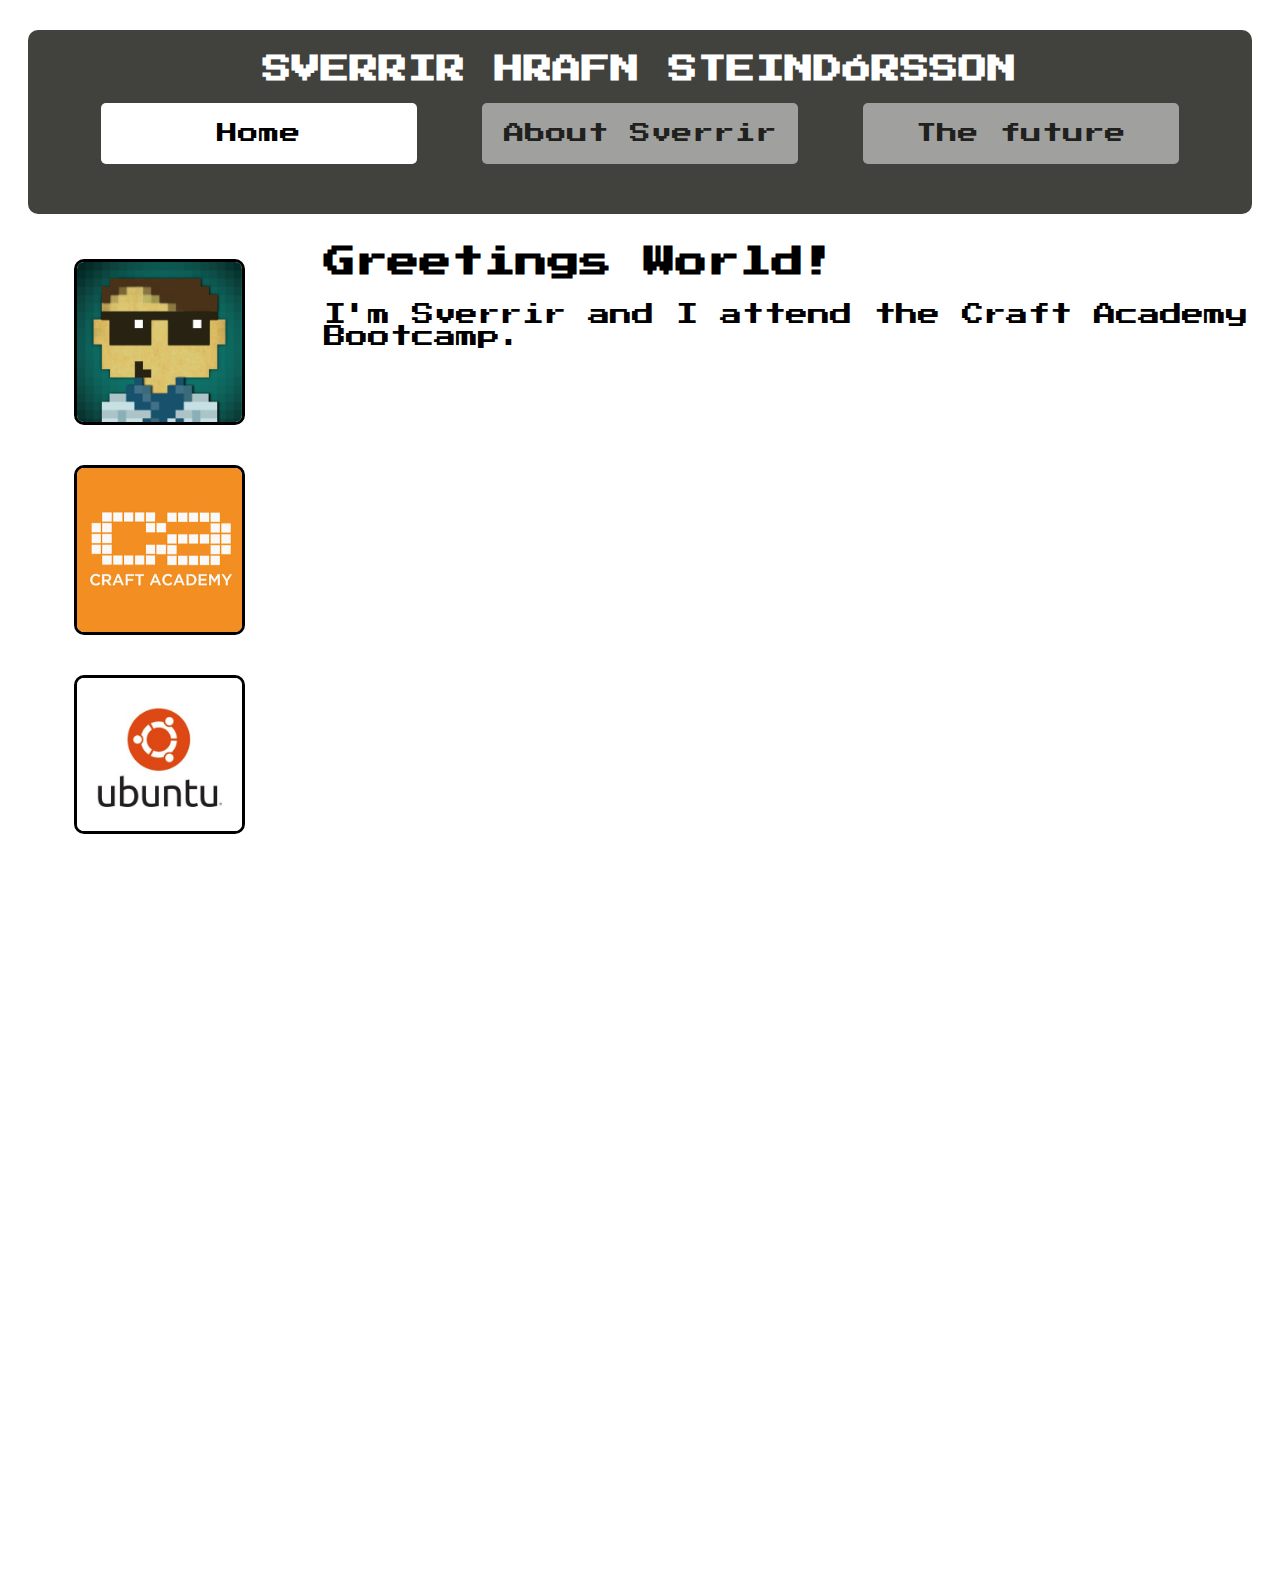
<file: index.html>
<!DOCTYPE html>
<html lang="en">
  <head>
    <meta http-equiv="Content-Type" content="text/html" charset="UTF-8">
    <link rel="stylesheet" href="style.css">
    <title>My First Website</title>
    <link rel="icon" href="./images/8bit_shs_icon.png">
  </head>
  <body>
    <header>
      <h1>Sverrir Hrafn Steindórsson</h1>
      <nav>
        <a href="index.html" class = "active">Home</a>
        <a href="about.html">About Sverrir</a>
        <a href="future.html">The future</a>
      </nav>
    </header>
    <main>
      <aside class = "left">
        <a href="https://github.com/shsteindorsson" target="_blank"><img src="./images/8bit_shs.png" alt="An 8-bit Sverrir"> </a>

        <a href="https://craftacademy.se" target="_blank"><img alt="The Craft Academy logo" src="./images/craft.jpg"/></a>

        <a href="https://ubuntu.com" target="_blank"><img src="./images/ubuntu-st-logo.jpg"  alt="Ubuntu logo"></a>
      </aside>
      <section class = "right">
        <h2>Greetings World! </h2>
        
        <p>I'm Sverrir and I attend the Craft Academy Bootcamp.</p>
    
      </section>
    </main>
  </body>
</html>
</file>
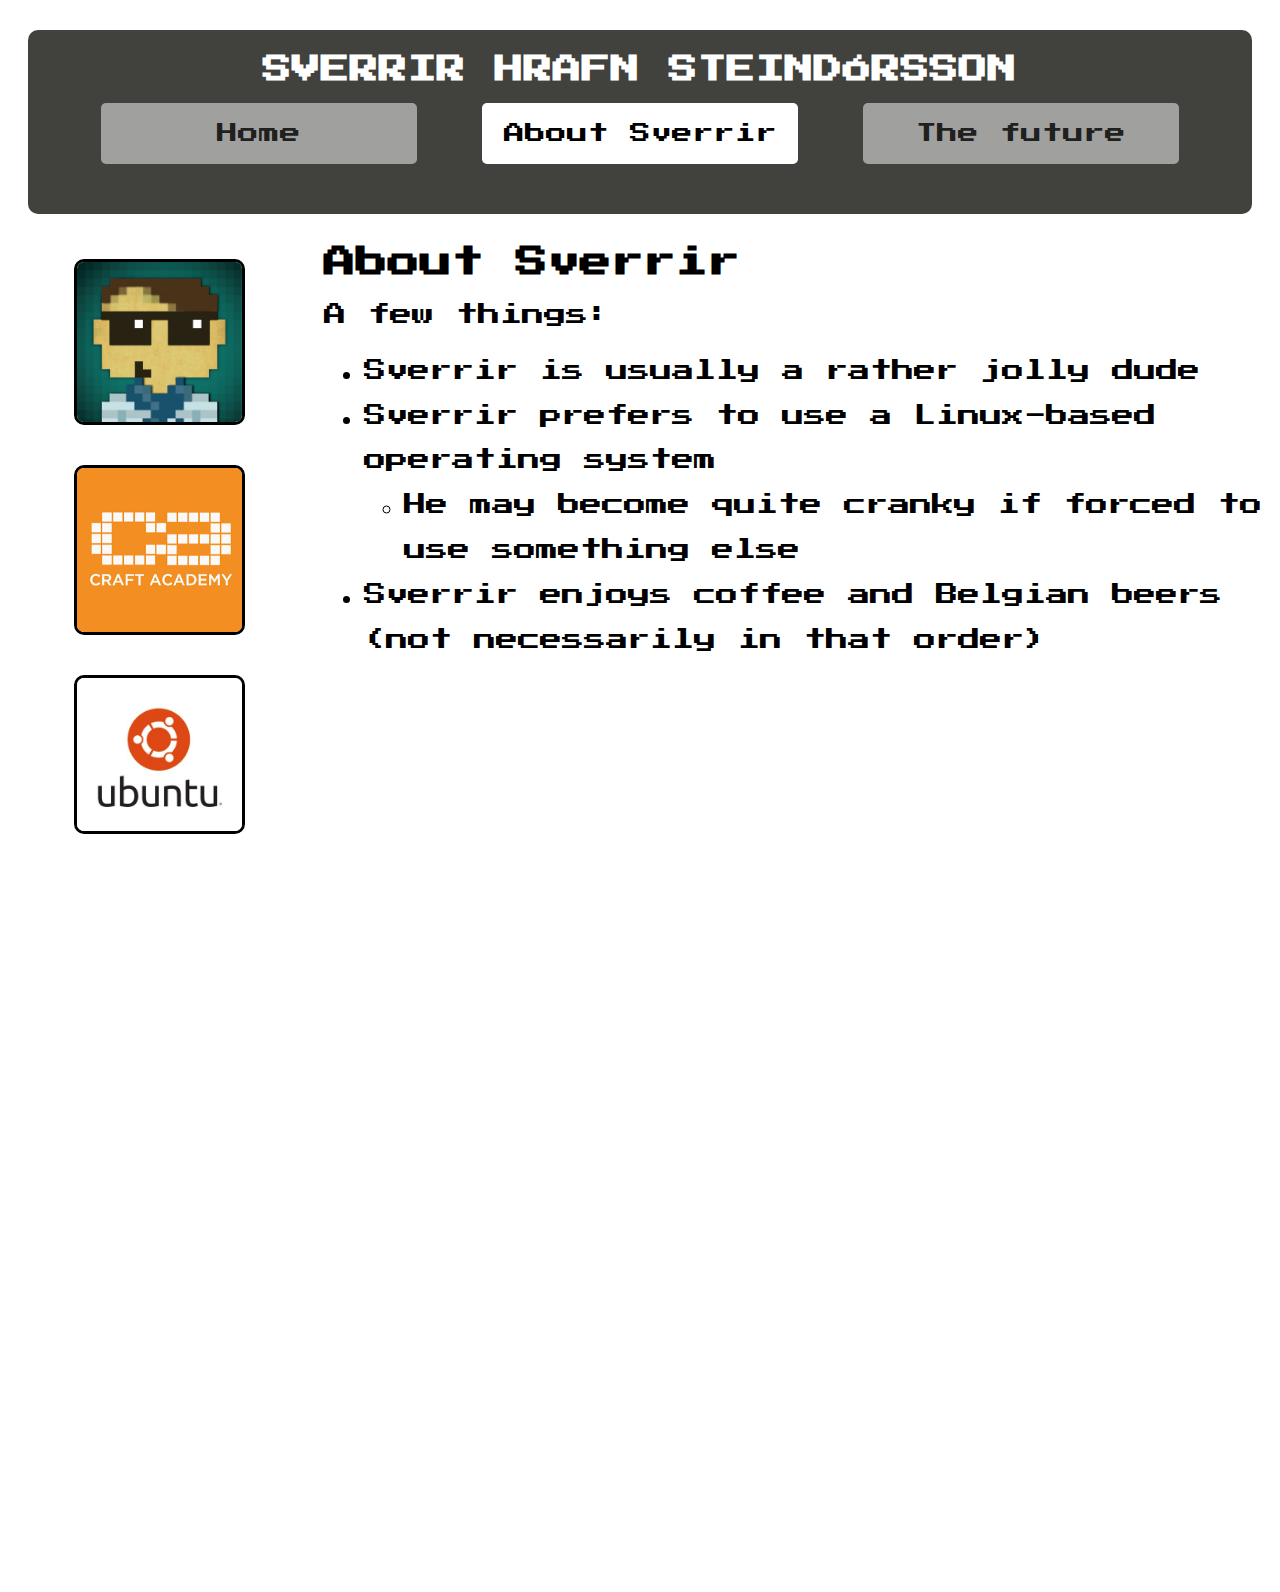
<file: about.html>
<!DOCTYPE html>
<html lang="en">
    <head>
        <meta http-equiv="Content-Type" content="text/html" charset="UTF-8">
        <title>My First Website</title>
        <link rel="stylesheet" href="style.css">
        <link rel="icon" href="./images/8bit_shs_icon.png">
    </head>
    <body>
        <header>
            <h1>Sverrir Hrafn Steindórsson</h1>
            <nav>
                <a href="index.html">Home</a>
                <a href="about.html" class = "active">About Sverrir</a>
                <a href="future.html">The future</a>
            </nav>
	    </header>
		<main>
			<aside class = "left">
                <a href="https://github.com/shsteindorsson" target="_blank"><img src="./images/8bit_shs.png" alt="An 8-bit Sverrir"> </a>

                <a href="https://craftacademy.se" target="_blank"><img alt="The Craft Academy logo" src="./images/craft.jpg"/></a>

                <a href="https://ubuntu.com" target="_blank"><img src="./images/ubuntu-st-logo.jpg"  alt="Ubuntu logo"></a>
		    </aside>
			<section class = "right">
				<h2>About Sverrir </h2>
            
                <p>A few things:</p>
                <p>
                    <ul>
                        <li>Sverrir is usually a rather jolly dude</li>
                        <li>Sverrir prefers to use a Linux-based operating system
                            <ul><li>He may become quite cranky if forced to use something else</li></ul>
                        </li>
                        <li>Sverrir enjoys coffee and Belgian beers (not necessarily in that order)</li>
                    </ul> 
                </p>
			
	        </section>
        </main>
    </body>
</html>
</file>
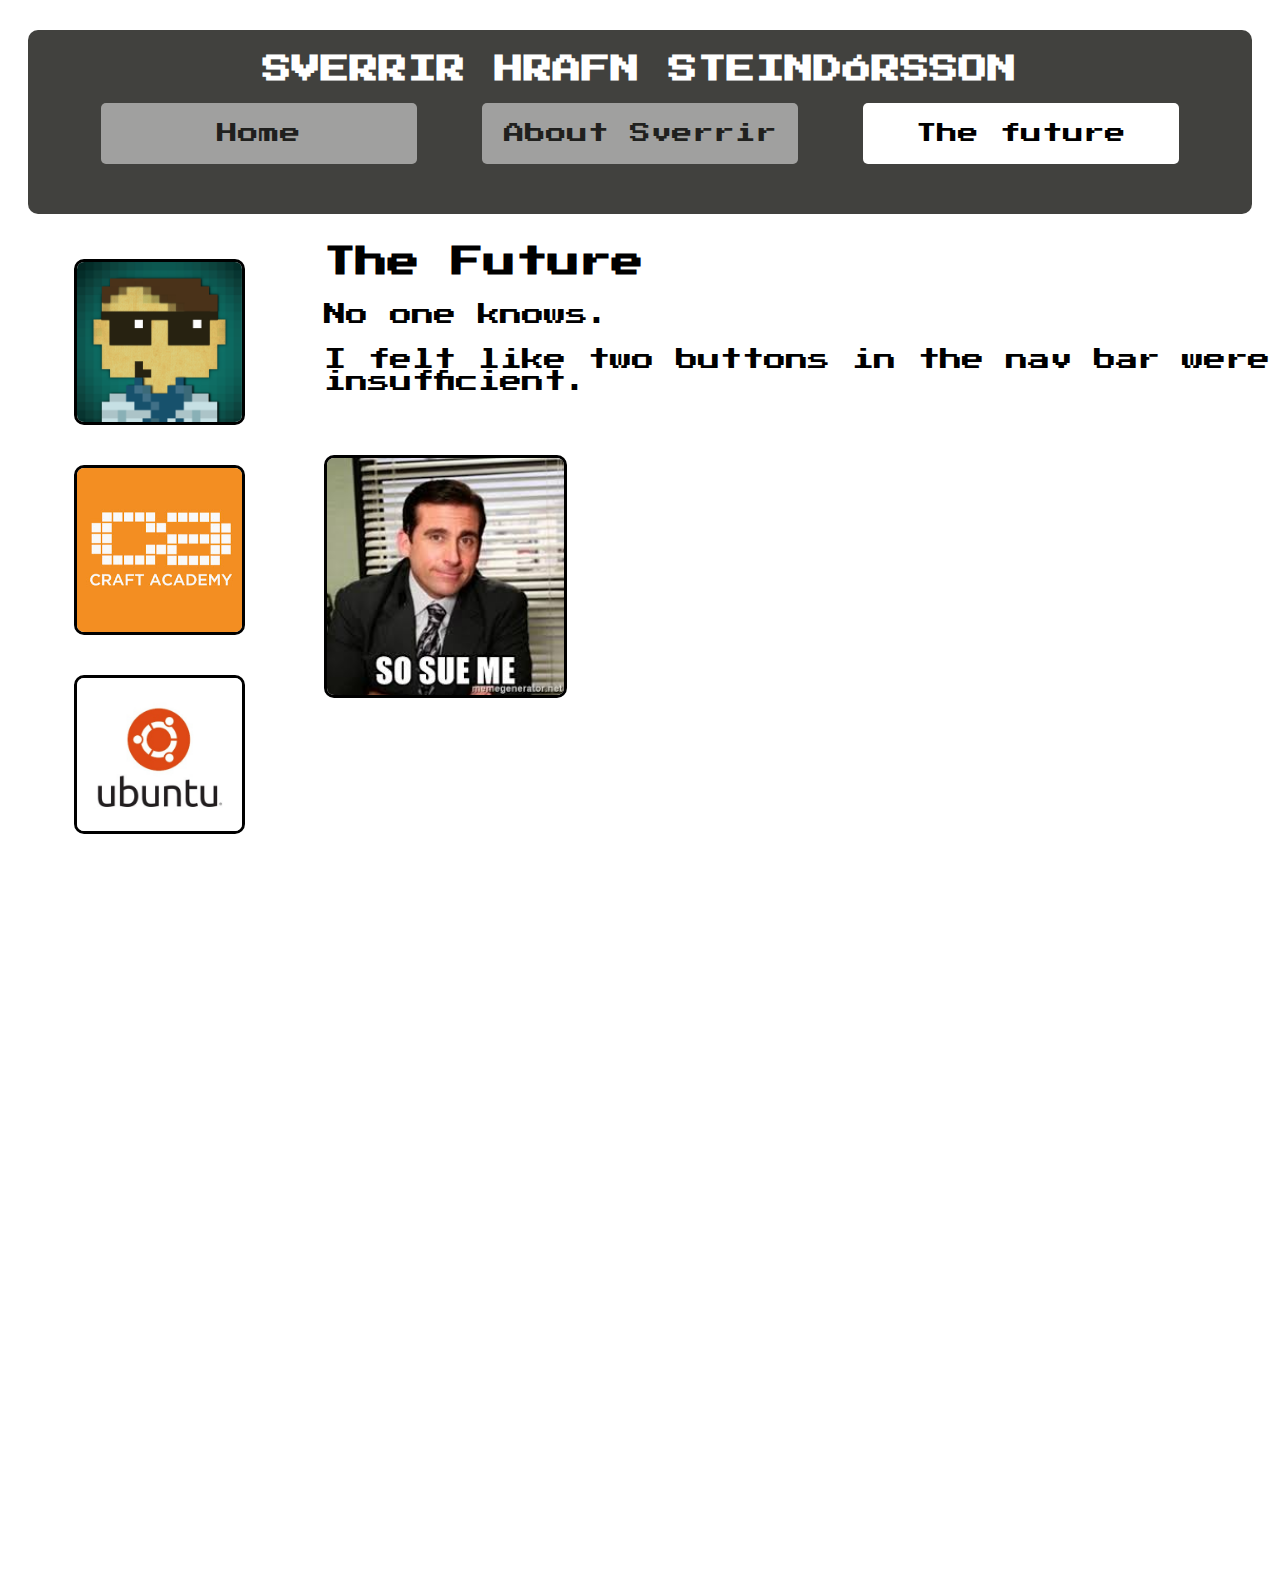
<file: future.html>
<!DOCTYPE html>
<html lang="en">
    <head>
        <meta http-equiv="Content-Type" content="text/html" charset="UTF-8">
        <title>My First Website</title>
        <link rel="stylesheet" href="style.css">
        <link rel="icon" href="./images/8bit_shs_icon.png">
    </head>
    <body>
	    <header>
            <h1>Sverrir Hrafn Steindórsson</h1>
            <nav>
                <a href="index.html">Home</a>
                <a href="about.html">About Sverrir</a>
                <a href="future.html" class = "active">The future</a>
            </nav>
	    </header>
		<main>
			<aside class = "left">
                <a href="https://github.com/shsteindorsson" target="_blank"><img src="./images/8bit_shs.png" alt="An 8-bit Sverrir"> </a>

                <a href="https://craftacademy.se" target="_blank"><img alt="The Craft Academy logo" src="./images/craft.jpg"/></a>

                <a href="https://ubuntu.com" target="_blank"><img src="./images/ubuntu-st-logo.jpg"  alt="Ubuntu logo"></a>
		    </aside>
			<section class = "right">
				<h2>The Future </h2>
                <p>No one knows.</p>
                <p>I felt like two buttons in the nav bar were insufficient.</p>
                <img src="./images/sueme.jpeg" alt="A 'so sue me' meme">
	        </section>
        </main>
    </body>
</html>
</file>
<file: style.css>
@import url('https://fonts.googleapis.com/css?family=Press+Start+2P&display=swap');
a {
  color : #000000;
}

aside {
  display : block;
}
body{
  font-family: 'Press Start 2P', cursive;
}
img{
  width: 65%;
  border: solid;
  margin-top: 40px;
  border-radius: 10px;
}
h1 {
  color : #FFFFFF;
  font-size : 180%;
  text-align : center;
  text-transform : uppercase;
  padding-top: 25px;
}

h2 {
  color : #000000;
  font-size : 200%;
}

header {
  background-color: #41413e;
  background-size: cover;
  text-align: center;
  margin: 0px 20px;
  margin-top: 30px;
  padding-bottom: 30px;
  border-radius: 10px;
}
nav{
  padding-bottom: 20px;
}
nav a{
  width: 25%;
  color: #000000;
  display: inline-block;
  margin: 0px 2%;
  padding: 20px 5px;
  border-radius: 5px;
  background: #ffffff;
  opacity: 0.5;
  text-decoration: none;
  font-size: 130%;
}
.active{
  opacity: 1;
}
p{
  font-size: 140%;
}
section {
  display: block;
  background : #ffffff;
  margin-left: 25%;
}
section img {
  width: 25%;
}
.left{
  float: left;
  display: inline-block;
  width: 20%;
  text-align: center;
  padding: 5px 5px 60% 5px;
  /*background: #cadeef;*/
  margin-left: 20px;
  margin-right: 10px;
  
}
li>a{
  color: #54198b;
}
.right{
  padding: 5px 0px 0px 0px;
}
.right>ul{
  font-size: 140%;
  line-height: 200%;
}
</file>
